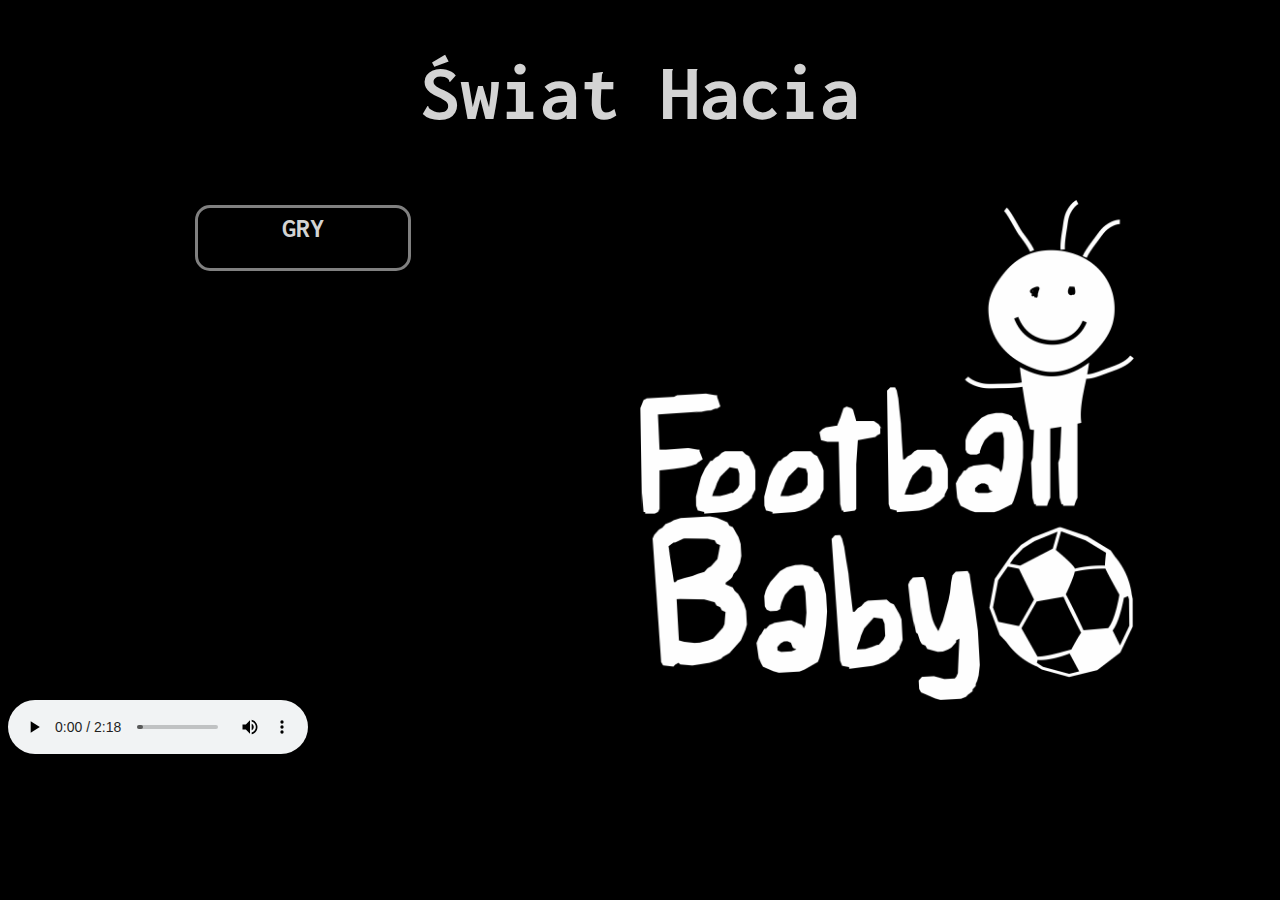
<file: index.html>
<!DOCTYPE html>
<html lang="pl">
<head>
    <meta charset="UTF-8">
    <title>Świat Hacia</title>

    <link rel="stylesheet" href="homestyle.css" type="text/css" />
    <link href='https://fonts.googleapis.com/css?family=Inconsolata:400,700&subset=latin,latin-ext' rel='stylesheet' type='text/css'>



    <script src="wisielec.js"></script>
</head>
<body>

<div id="pojemnik">
    <div id="nazwa">Świat Hacia</div>
    <div id="menu">
        <li onmouseover="odtworz_litery();"><a href="#">GRY</a>
            <ul>
                <li><a href="wisielec.html">WISIELEC</a></li>
            </ul>
        </li>
    </div>
    <div id="zdjecie">
        <img src="img/football.png"  height="500"  alt="" />
    </div>
    <div style="clear: both;"></div>
</div>
<audio>
    <source src="audio/click.mp3">
</audio>
<audio>
    <source src="audio/hover.wav">
</audio>

<audio src="audio/background.mp3" controls="controls" autoplay></audio>


</body>
</html>
</file>
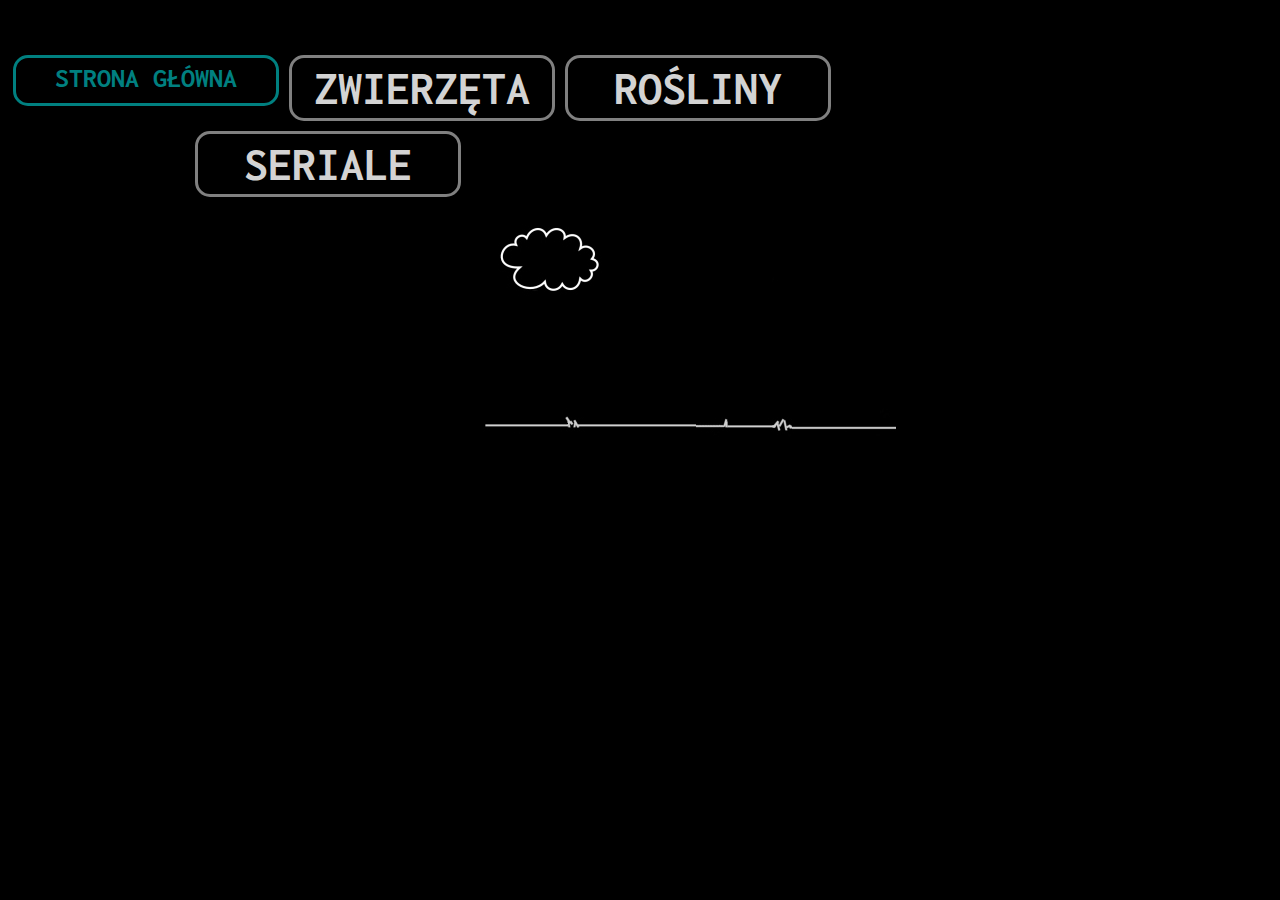
<file: wisielec.html>
<!DOCTYPE html>
<html lang="pl">
<head>
    <meta charset="UTF-8">
    <title>Wisielec</title>

    <link rel="stylesheet" href="style.css" type="text/css" />
    <link href='https://fonts.googleapis.com/css?family=Inconsolata:400,700&subset=latin,latin-ext' rel='stylesheet' type='text/css'>



    <script src="wisielec.js"></script>
</head>
<body>
<a href="index.html"><div id="powrot">STRONA GŁÓWNA</div></a>
    <div id="pojemnik">
        <div id="plansza"></div>
        <div id="wisielec">
            <img src="img/s0.jpg" alt="" />
        </div>
        <div id="alfabet"></div>
        <div style="clear: both;"></div>
    </div>
    <audio>
        <source src="audio/click.mp3">
    </audio>
    <audio>
        <source src="audio/hover.wav">
    </audio>


</body>
</html>
</file>
<file: homestyle.css>
body
{
    background-color: black;
    color: lightgrey;
    font-size: 28px;
    font-family: 'Inconsolata';
    font-weight: 700;
}

#pojemnik
{
    width: 900px;
    margin-left: auto;
    margin-right: auto;
}

#nazwa
{
    width: 900px;
    margin-top: 50px;
    margin-bottom: 50px;
    text-align: center;
    font-size: 80px;
    min-height: 100px;
}
#menu
{
    float: left;
    width: 450px;
    text-align: center;
    min-height: 280px;
}

#zdjecie
{
    float: left;
    width: 450px;
    text-align: center;
    max-height: 500px;
}

li
{
    width: 200px;
    height: 50px;
    text-align: center;
    display: block;
    padding: 5px;
    margin: 5px;
    border: 3px solid gray;
    float: left;
    cursor: pointer;
    border-radius: 15px;
}

li a
{
    display: block;
    text-decoration: none;
}

li > a:hover {
    color:white;
}

li:hover
{
    background-color: #222222;
    color: white;
    border: 3px solid white;
}

li > ul
{
    list-style-type:none;
    padding:5px;
    margin:25px;
    display:none;
}
li:hover > ul {
    display:block;
}

li > ul > li
{
    background-color: #211111;
}

li > ul > li:hover
{
    background-color: #222222;
    color: white;
    border: 3px solid white;
}

li > ul > li:hover a
{
    color:white;
}
li:hover > a {
    color: white;
}
a{color: lightgray;}
a:link {text-decoration: none}
a:visited {text-decoration: none}
a:active {text-decoration: none}
a:hover {text-decoration: none}
</file>
<file: style.css>
body
{
    background-color: black;
    color: lightgrey;
    font-size: 28px;
    font-family: 'Inconsolata';
    font-weight: 700;
}

#pojemnik
{
    width: 900px;
    margin-left: auto;
    margin-right: auto;
}

#plansza
{
    width: 900px;
    margin-top: 50px;
    margin-bottom: 50px;
    text-align: center;
    font-size: 48px;
    min-height: 60px;
}

#wisielec
{
    float: left;
    width: 450px;
    text-align: center;
    min-height: 280px;
}

#alfabet
{
    float: left;
    width: 450px;
    text-align: center;
    min-height: 280px;
}
.litera
{
    width: 30px;
    height: 30px;
    text-align: center;
    padding: 5px;
    margin: 5px;
    border: 3px solid gray;
    float: left;
    cursor: pointer;
    border-radius: 15px;
}

.litera:hover
{
    background-color: #222222;
    color: white;
    border: 3px solid white;
}

.reset
{
    color: green;
    cursor: pointer;
    font-size: 48px;
}

.reset:hover
{
    color:white;
}

.kategoria
{
    width: 250px;
    height: 50px;
    text-align: center;
    padding: 5px;
    margin: 5px;
    border: 3px solid gray;
    float: left;
    cursor: pointer;
    border-radius: 15px;
}

.kategoria:hover
{
    background-color: #222222;
    color: white;
    border: 3px solid white;
}

#powrot
{
    width: 250px;
    height: 35px;
    text-align: center;
    padding: 5px;
    margin: 5px;
    color: teal;
    border: 3px solid teal;
    float: left;
    cursor: pointer;
    border-radius: 15px;
}

#powrot:hover
{
    background-color: #222222;
    color: white;
    border: 3px solid white;
}
</file>
